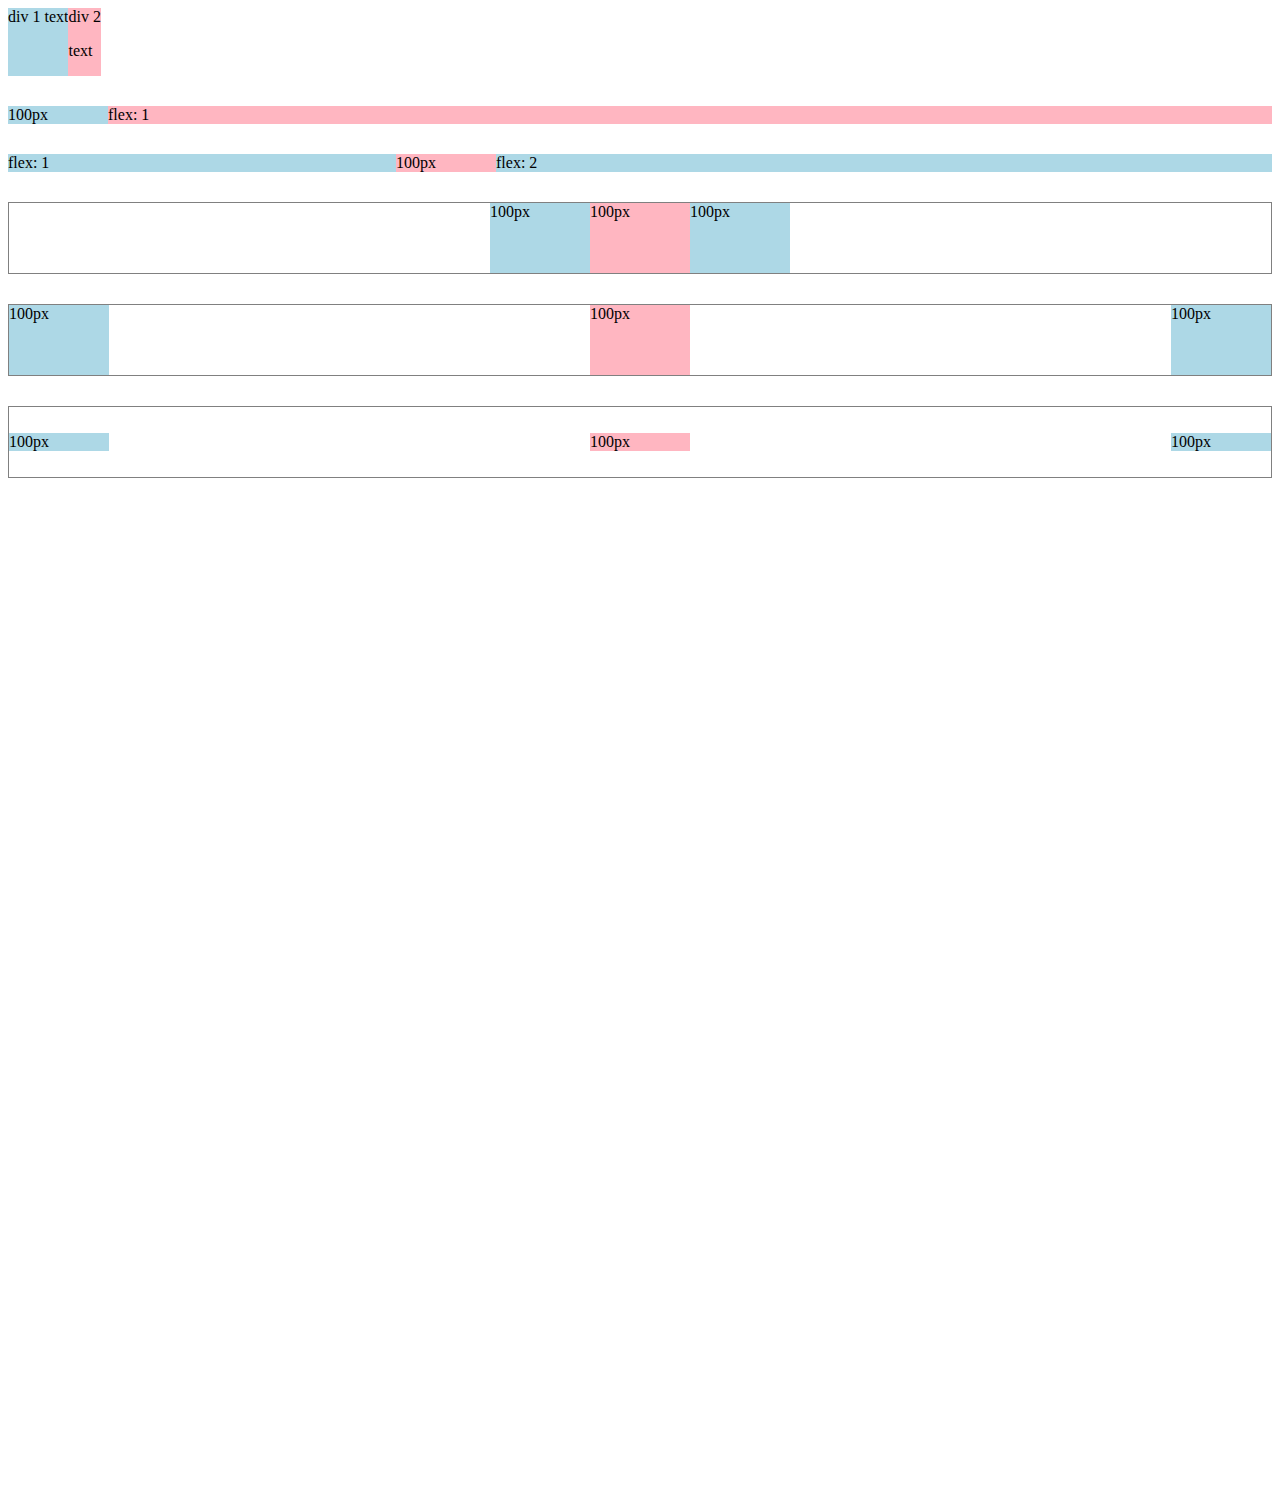
<file: flexbox.html>
<!DOCTYPE html>
<html>
  <head>
    <title>Flexbox Practice</title>
  </head>
  <body style="padding-bottom: 1000px;">
    <div style="
      display: flex;
      flex-direction: row;
    ">
      <div style="background-color: lightblue;">div 1 text</div>
      <div style="background-color: lightpink;">div 2 <p>text</p></div>
    </div>

    <div style="
      margin-top: 30px;
      display: flex;
      flex-direction: row;
    ">
      <div style="
        background-color: lightblue;
        width: 100px;
      ">100px</div>
      <div style="
        background-color: lightpink;
        flex: 1;
      ">flex: 1</div>
    </div>

    <div style="
      margin-top: 30px;
      display: flex;
      flex-direction: row;
    ">
      <div style="
        background-color: lightblue;
        flex: 1;
      ">flex: 1</div>
      <div style="
        background-color: lightpink;
        width: 100px;
      ">100px</div>
      <div style="
        background-color: lightblue;
        flex: 2;
      ">flex: 2</div>
    </div>

    <div style="
      margin-top: 30px;
      height: 70px;
      border-width: 1px;
      border-style: solid;
      border-color: gray;

      display: flex;
      flex-direction: row;
      justify-content: center;
    ">
      <div style="
        background-color: lightblue;
        width: 100px;
      ">100px</div>
      <div style="
        background-color: lightpink;
        width: 100px;
      ">100px</div>
      <div style="
        background-color: lightblue;
        width: 100px;
      ">100px</div>
    </div>

    <div style="
      margin-top: 30px;
      height: 70px;
      border-width: 1px;
      border-style: solid;
      border-color: gray;

      display: flex;
      flex-direction: row;
      justify-content: space-between;
    ">
      <div style="
        background-color: lightblue;
        width: 100px;
      ">100px</div>
      <div style="
        background-color: lightpink;
        width: 100px;
      ">100px</div>
      <div style="
        background-color: lightblue;
        width: 100px;
      ">100px</div>
    </div>

    <div style="
      margin-top: 30px;
      height: 70px;
      border-width: 1px;
      border-style: solid;
      border-color: gray;

      display: flex;
      flex-direction: row;
      justify-content: space-between;
      align-items: center;
    ">
      <div style="
        background-color: lightblue;
        width: 100px;
      ">100px</div>
      <div style="
        background-color: lightpink;
        width: 100px;
      ">100px</div>
      <div style="
        background-color: lightblue;
        width: 100px;
      ">100px</div>
    </div>
  </body>
</html>
</file>
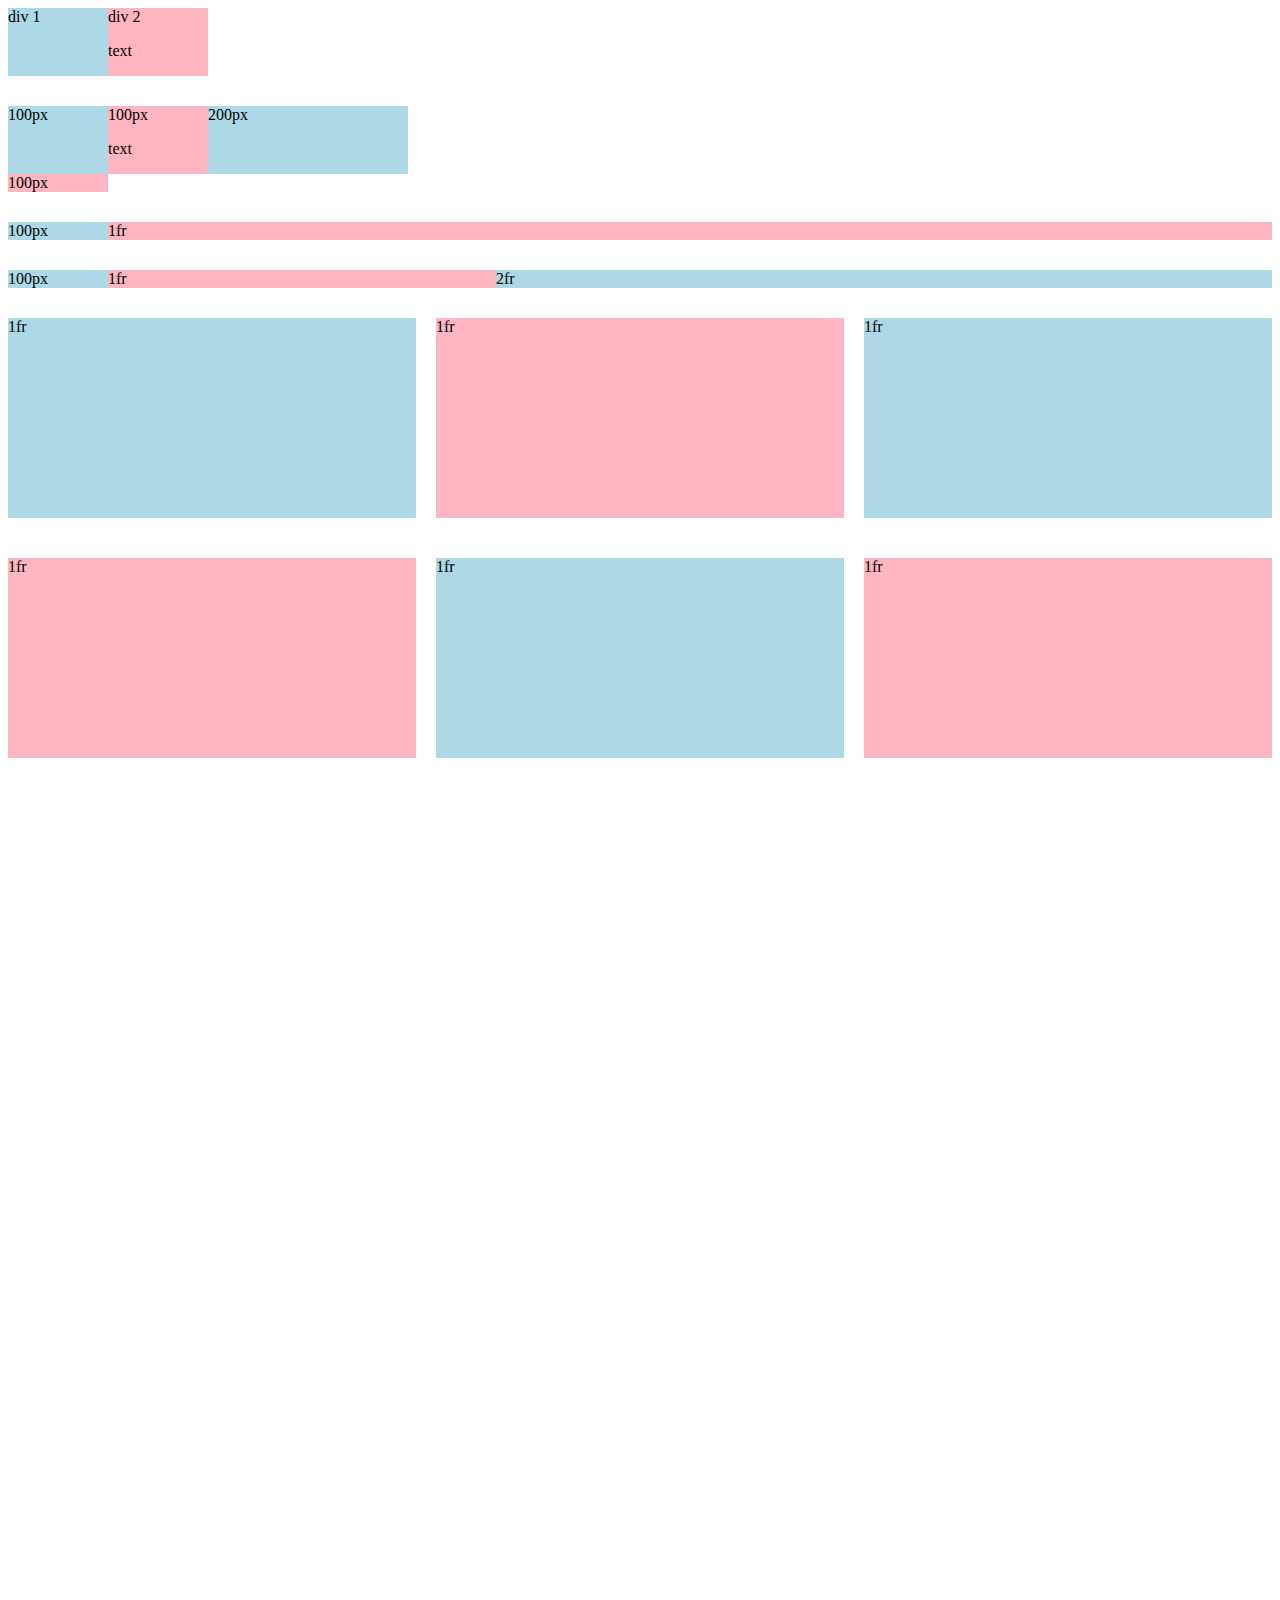
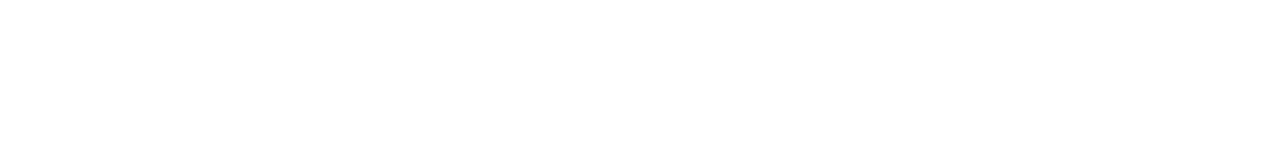
<file: grid.html>
<!DOCTYPE html>
<html>
  <head>
    <title>Grid Practice</title>
  </head>
  <body style="padding-bottom: 1000px;">
    <div style="
      display: grid;
      grid-template-columns: 100px 100px;
    ">
      <div style="background-color: lightblue;">div 1</div>
      <div style="background-color: lightpink;">div 2<p>text</p></div>
    </div>

    <div style="
      margin-top: 30px;
      display: grid;
      grid-template-columns: 100px 100px 200px;
    ">
      <div style="background-color: lightblue;">100px</div>
      <div style="background-color: lightpink;">100px<p>text</p></div>
      <div style="background-color: lightblue;">200px</div>
      <div style="background-color: lightpink;">100px</div>
    </div>

    <div style="
      margin-top: 30px;
      display: grid;
      grid-template-columns: 100px 1fr;
    ">
      <div style="background-color: lightblue;">100px</div>
      <div style="background-color: lightpink;">1fr</div>
    </div>

    <div style="
      margin-top: 30px;
      display: grid;
      grid-template-columns: 100px 1fr 2fr;
    ">
      <div style="background-color: lightblue;">100px</div>
      <div style="background-color: lightpink;">1fr</div>
      <div style="background-color: lightblue;">2fr</div>
    </div>

    <div style="
      margin-top: 30px;
      display: grid;
      grid-template-columns: 1fr 1fr 1fr;
      column-gap: 20px;
      row-gap: 40px;
    ">
      <div style="background-color: lightblue; height: 200px;">1fr</div>
      <div style="background-color: lightpink; height: 200px;">1fr</div>
      <div style="background-color: lightblue; height: 200px;">1fr</div>
      <div style="background-color: lightpink; height: 200px;">1fr</div>
      <div style="background-color: lightblue; height: 200px;">1fr</div>
      <div style="background-color: lightpink; height: 200px;">1fr</div>
    </div>
  </body>
</html>
</file>
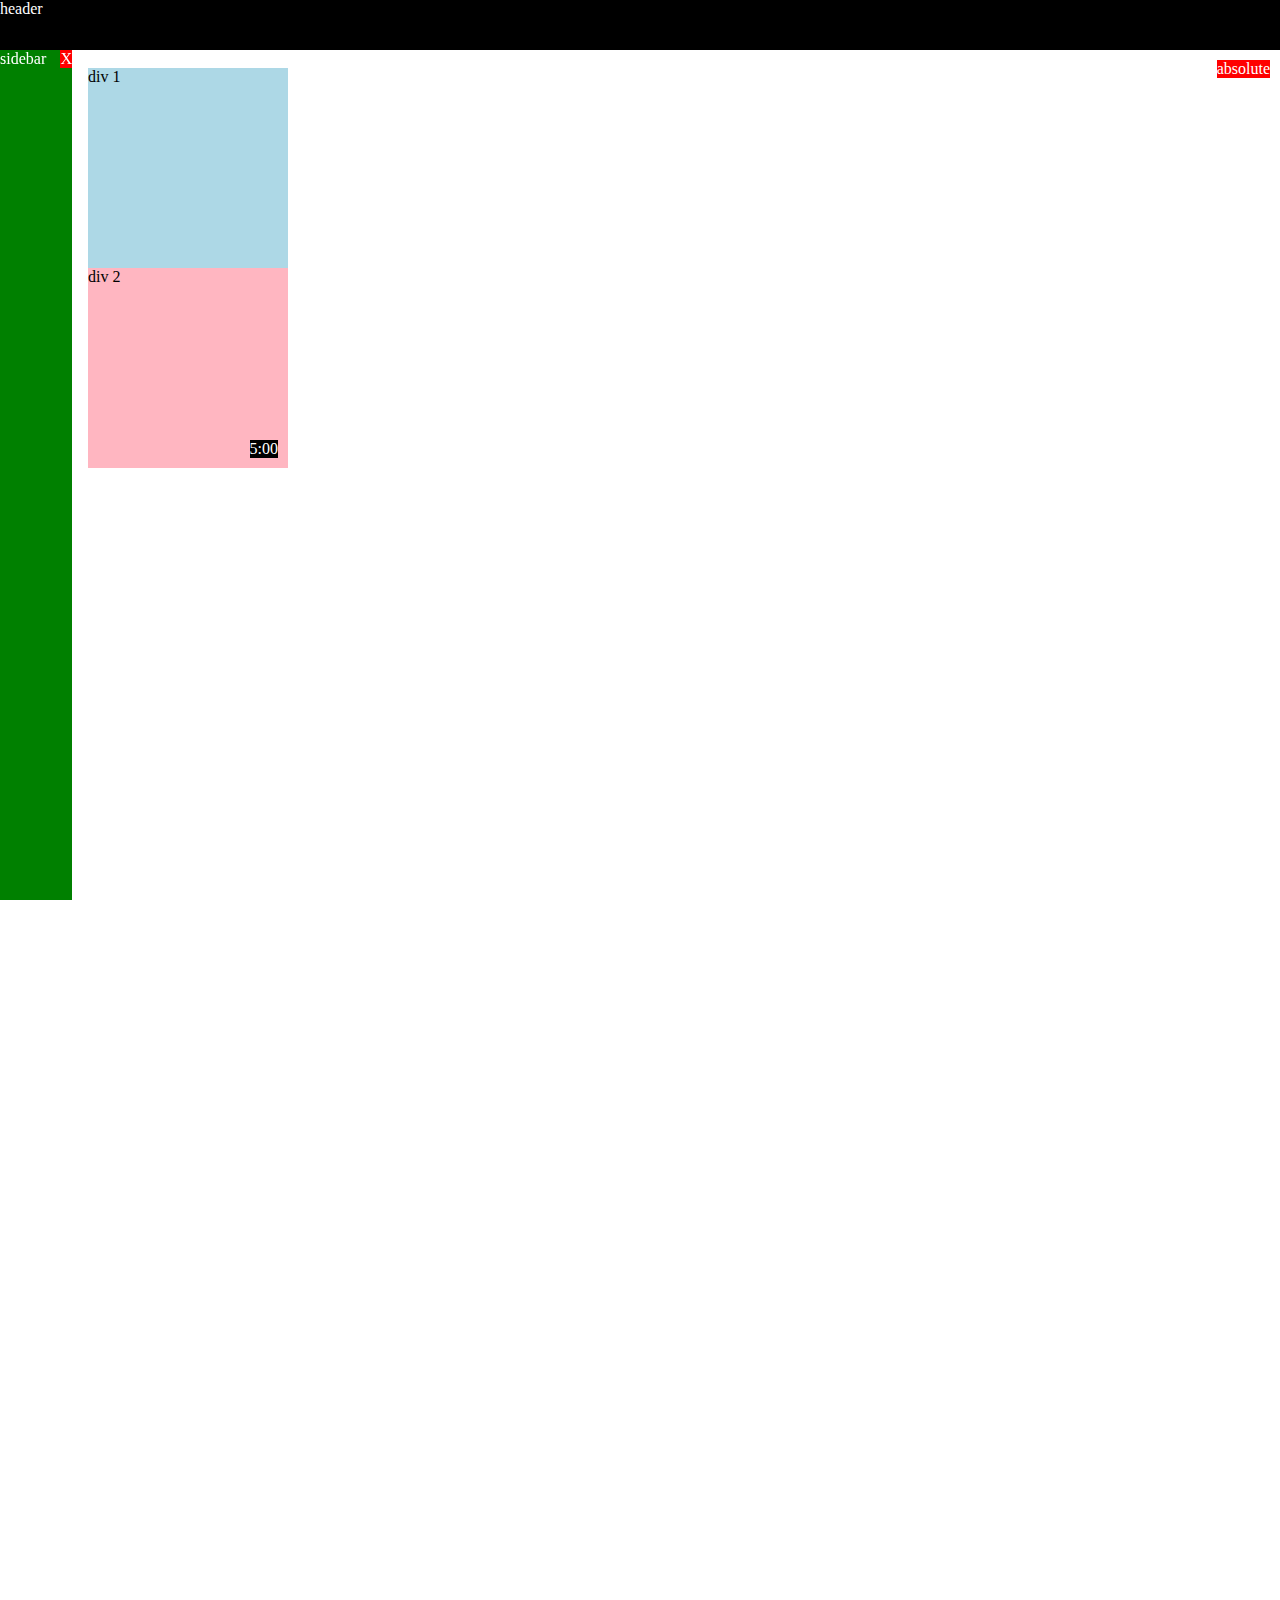
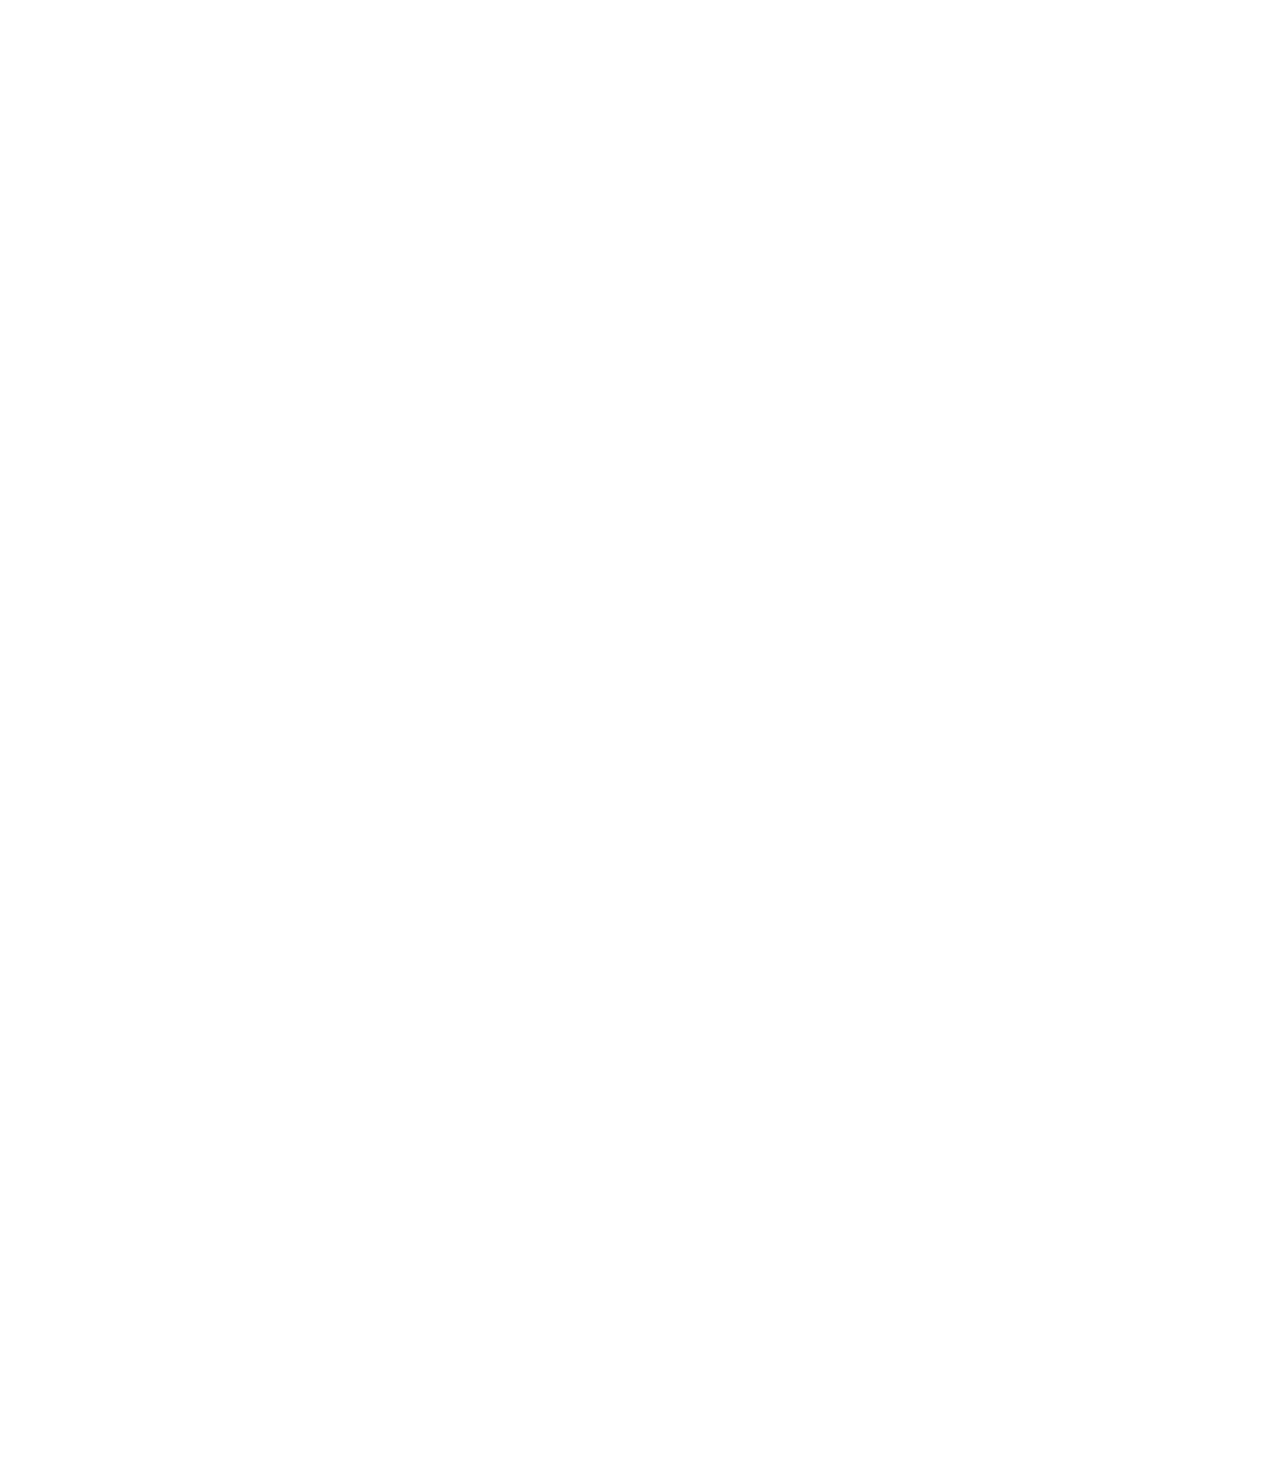
<file: position.html>
<!DOCTYPE html>
<html>
  <head>
    <title>Position Practice</title>
  </head>
  <body style="
    height: 3000px;
    padding-top: 60px;
    padding-left: 80px;
  ">
    <div style="
      background-color: black;
      color: white;
      position: fixed;
      top: 0;
      left: 0;
      right: 0;
      height: 50px;
      z-index: 100;
    ">header</div>

    <div style="
      background-color: green;
      color: white;
      position: fixed;
      left: 0;
      bottom: 0;
      top: 50px;
      width: 72px;
    ">
      sidebar
      <div style="
        position: absolute;
        background-color: red;
        color: white;
        top: 0;
        right: 0;
      ">
        X
      </div>
    </div>

    <div style="
      position: absolute;
      background-color: red;
      color: white;
      top: 60px;
      right: 10px;
    ">
      absolute
    </div>

    <div style="
      background-color: lightblue;
      height: 200px;
      width: 200px;
      position: static;
    ">div 1</div>
    <div style="
      background-color: lightpink;
      height: 200px;
      width: 200px;
      position: relative;
    ">
      div 2
      <div style="
        position: absolute;
        background-color: black;
        color: white;
        bottom: 10px;
        right: 10px;
      ">
        5:00
      </div>
    </div>

  </body>
</html>
</file>
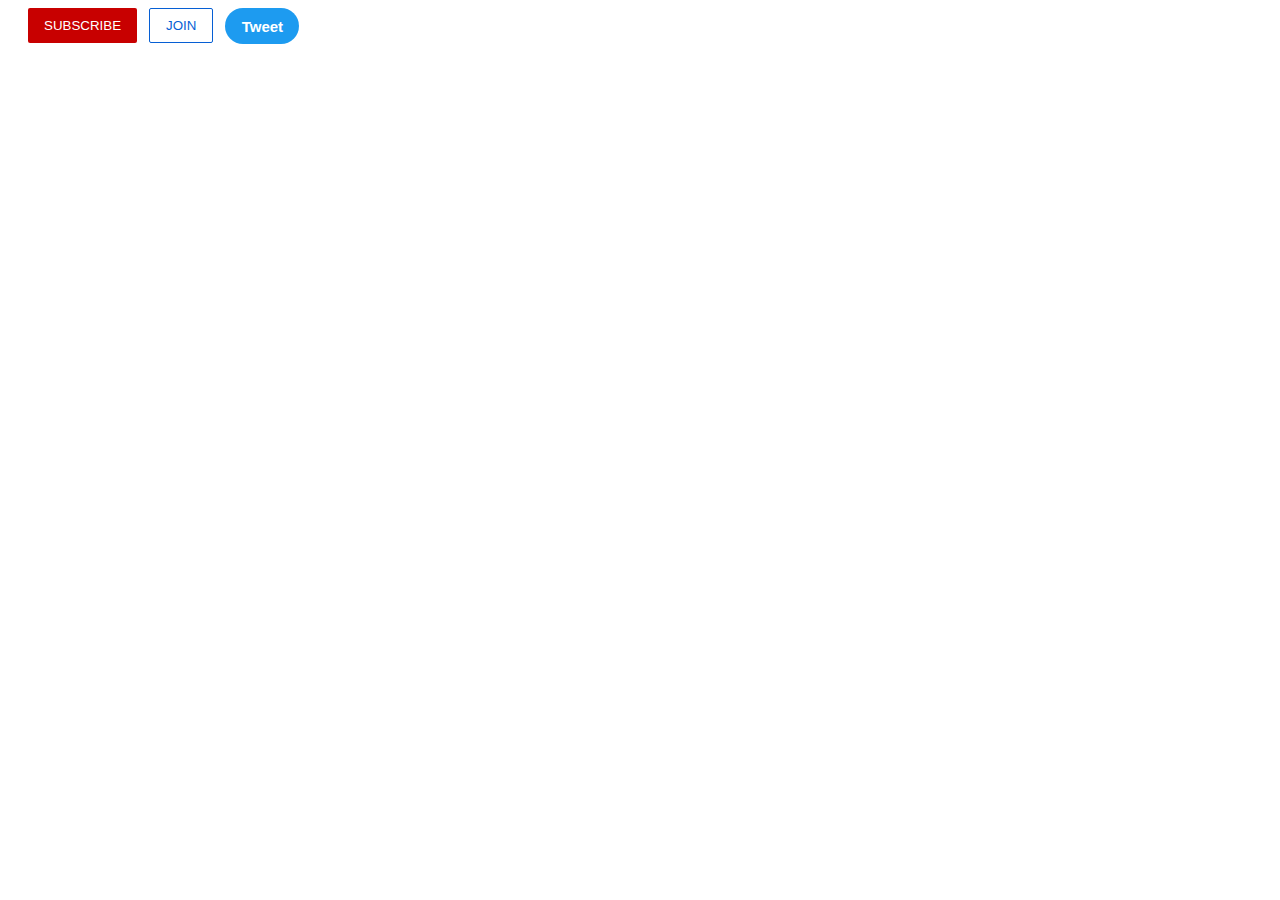
<file: intro-to-html/buttons.html>
<!DOCTYPE html>
<html>
  <head>
    <title>Buttons Practice</title>
    <link rel="stylesheet" href="styles/buttons.css">
  </head>
  <body>
    <button class="subscribe-button">
      SUBSCRIBE
    </button>

    <button class="join-button">
      JOIN
    </button>

    <button class="tweet-button">
      Tweet
    </button>
  </body>
</html>
</file>
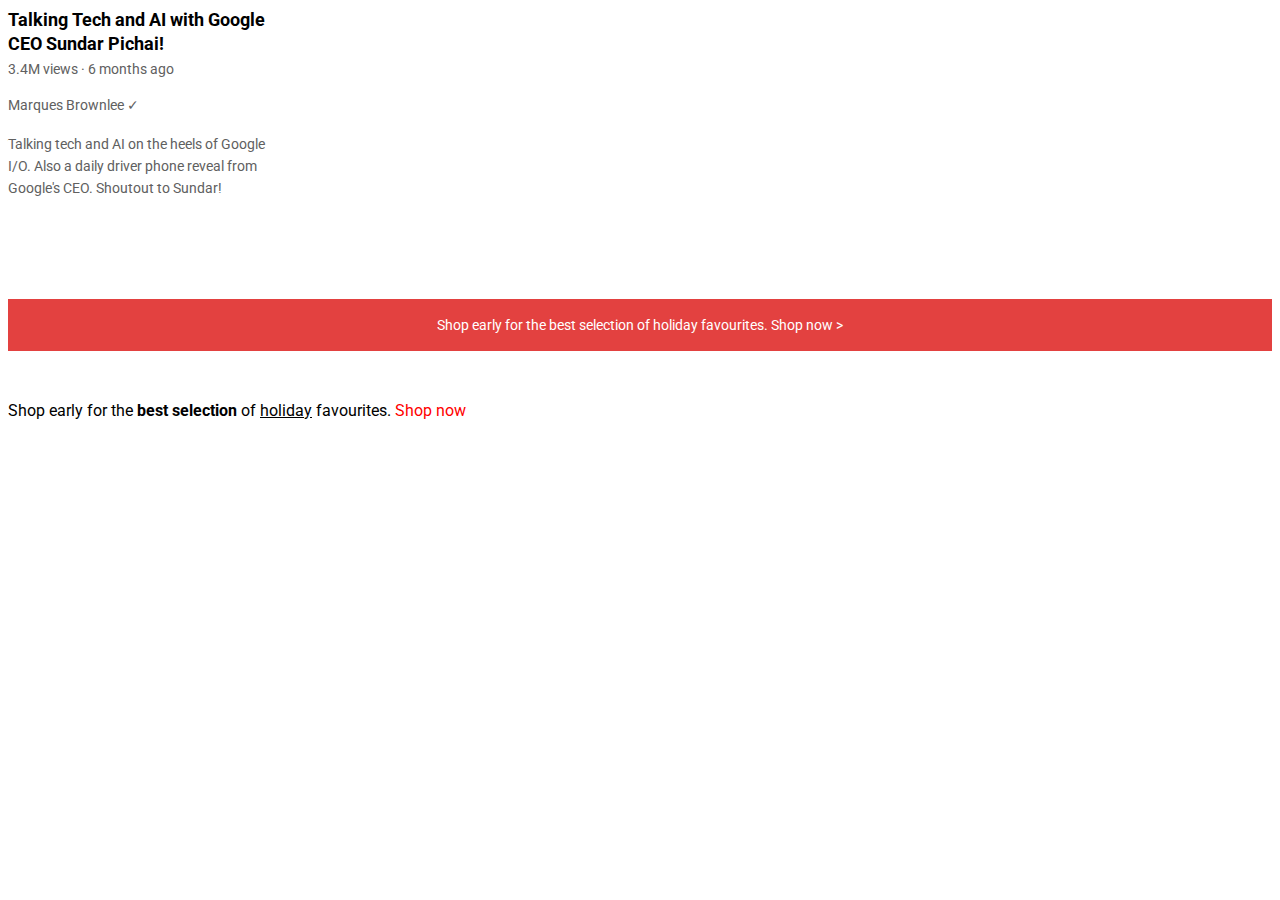
<file: intro-to-html/text.html>
<!DOCTYPE html>
<html>
  <head>
    <title>Text Practice</title>

    <link rel="preconnect" href="https://fonts.googleapis.com">
    <link rel="preconnect" href="https://fonts.gstatic.com" crossorigin>
    <link href="https://fonts.googleapis.com/css2?family=Roboto:wght@400;700&display=swap" rel="stylesheet">

    <link rel="stylesheet" href="styles/text.css">
  </head>
  <body>
    <p class="video-title">
      Talking Tech and AI with Google CEO Sundar Pichai!
    </p>

    <p class="video-stats">
      3.4M views &#183; 6 months ago
    </p>

    <p class="video-author">
      Marques Brownlee &#10003;
    </p>

    <p class="video-description">
      Talking tech and AI on the heels of Google I/O. Also a daily driver phone reveal from Google's CEO. Shoutout to Sundar!
    </p>

    <p class="apple-text">
      Shop early for the best selection of holiday favourites. <span class="shop-link">Shop now &#62;</span>
    </p>

    <p>
      Shop early for the <strong>best selection</strong> of <u>holiday</u> favourites. <span class="span-example">Shop now</span>
    </p>
  </body>
</html>
</file>
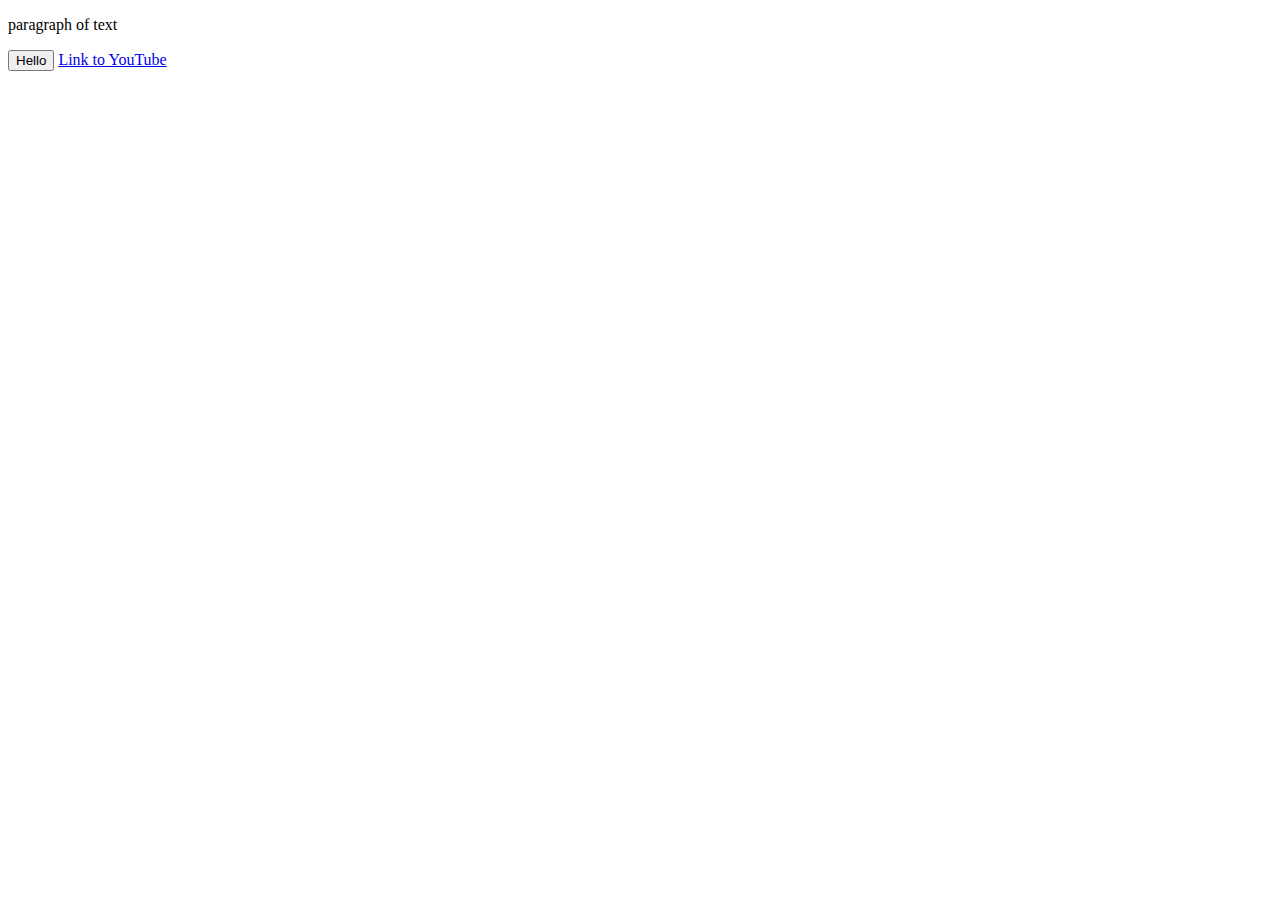
<file: intro-to-html/website.html>
<!DOCTYPE html>
<html>
  <head>
    <title>First Website</title>
  </head>
  <body>
    <p>
      paragraph of text
    </p>

    <button>
      Hello
    </button>

    <a href="https://www.youtube.com/" target="blank">
      Link to YouTube
    </a>
  </body>
</html>
</file>
<file: intro-to-html/styles/buttons.css>
.subscribe-button {
  background-color: rgb(200, 0, 0);
  color: white;
  border: none;
  border-radius: 2px;
  cursor: pointer;
  margin-right: 8px;
  margin-left: 20px;
  padding-top: 10px;
  padding-bottom: 10px;
  padding-left: 16px;
  padding-right: 16px;
  transition: opacity 0.15s;
  vertical-align: top;
}

.subscribe-button:hover {
  opacity: 0.8;
}

.subscribe-button:active {
  opacity: 0.5;
}

.join-button {
  background-color: white;
  border-color: rgb(6, 95, 212);
  border-style: solid;
  border-width: 1px;
  color: rgb(6, 95, 212);
  border-radius: 2px;
  cursor: pointer;
  padding-top: 9px;
  padding-bottom: 9px;
  padding-left: 16px;
  padding-right: 16px;

  transition: background-color 0.15s,
    color 0.15s;
}

.join-button:hover {
  background-color: rgb(6, 95, 212);
  color: white;
}

.join-button:active {
  opacity: 0.7;
}

.tweet-button {
  background-color: rgb(29, 155, 240);
  color: white;
  border: none;
  height: 36px;
  width: 74px;
  border-radius: 8px;
  border-radius: 18px;
  font-weight: bold;
  font-size: 15px;
  cursor: pointer;
  margin-left: 8px;
  transition: box-shadow 0.15s;
  vertical-align: top;
}

.tweet-button:hover {
  box-shadow: 5px 5px 10px rgba(0, 0, 0, 0.15);
}
</file>
<file: intro-to-html/styles/text.css>
p {
  font-family: Roboto;
  margin-top: 0;
  margin-bottom: 0;
}

.video-stats {
  font-size: 14px;
  color: rgb(96, 96, 96);
  margin-bottom: 20px;
}

.video-title {
  font-weight: bold;
  font-size: 18px;
  width: 280px;
  line-height: 24px;
  margin-bottom: 5px;
}

.video-author {
  font-size: 14px;
  color: rgb(96, 96, 96);
  margin-bottom: 20px;
}

.video-description {
  font-size: 14px;
  color: rgb(96, 96, 96);
  width: 280px;
  line-height: 22px;
  margin-bottom: 100px;
}

.apple-text {
  margin-bottom: 50px;
  font-size: 14px;
  background-color: rgb(227, 65, 64);
  color: white;
  text-align: center;
  padding-top: 18px;
  padding-bottom: 18px;
}

.span-example {
  color: red;
}

.span-example:hover {
  text-decoration: underline;
}

.shop-link {
  cursor: pointer;
}

.shop-link:hover {
  text-decoration: underline;
}
</file>
